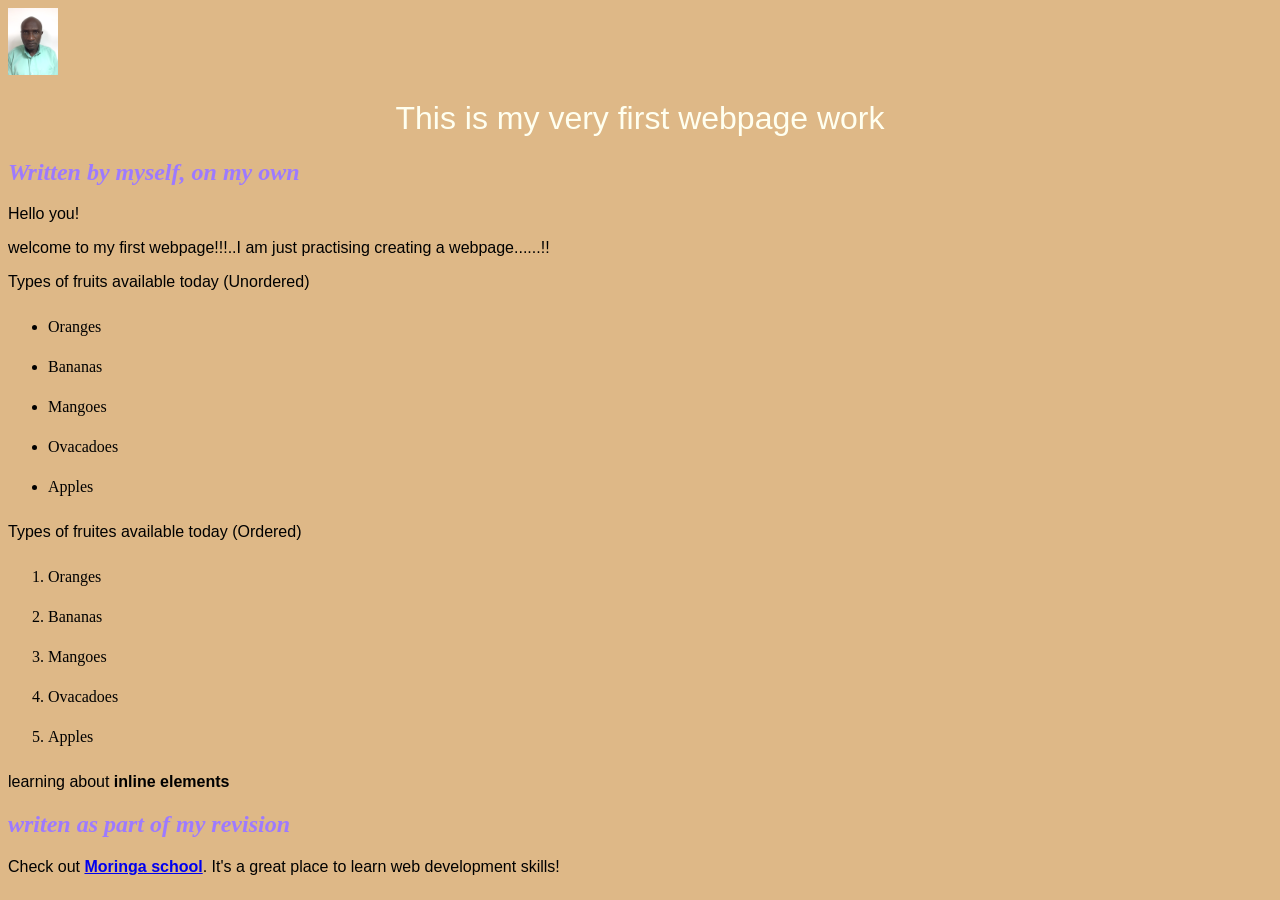
<file: index.html>
<!DOCTYPE html>
<html>
    <head>
        <title>My First Website!</title> 
        <link href="css1/stylesheet.css" rel="stylesheet" type="text/css">
    </head>
<body>
    <img src="Images/Me.jpeg" alt="Photo of Myself">
    <h1>This is my very first webpage work</h1>
    <h2>Written by myself, on my own</h2>
<p>Hello you!</p>
<p>welcome to my first webpage!!!..I am just practising creating a webpage......!!</p>
<p>Types of fruits available today (Unordered)</p>
<ul>
    <li>Oranges</li>
    <li>Bananas</li>
    <li>Mangoes</li>
    <li>Ovacadoes</li>
    <li>Apples</li>
</ul>
<p>Types of fruites available today (Ordered)</p>
<ol>
    <li>Oranges</li>
    <li>Bananas</li>
    <li>Mangoes</li>
    <li>Ovacadoes</li>
    <li>Apples</li>
</ol>
<p>learning about <strong>inline elements</strong>
    <h2>writen as part of <em>my revision</em></h2>
</p>
<p>Check out <a href="http://moringaschool.com/"><strong>Moringa school</strong></a>. It's a great place to learn web development skills!</p>

</body>
</html>
</file>
<file: css1/stylesheet.css>
body{background-color:burlywood;}

img{border-radius:0%;
    width:50px;
    align-self: center;
}
h1{text-align: center;
font-size: 12;
font-weight: 200;
font-family: 'Franklin Gothic Medium', 'Arial Narrow', Arial, sans-serif;
color: ivory;
}
h2{
    text-align: left;
    text-shadow: magenta;
    color: rgb(157, 122, 255);
    text-emphasis-color:blue;
    font-style: italic;}
p{font-family: sans-serif;}
ul{line-height: 40px;}
ol{line-height: 40px;}
</file>
